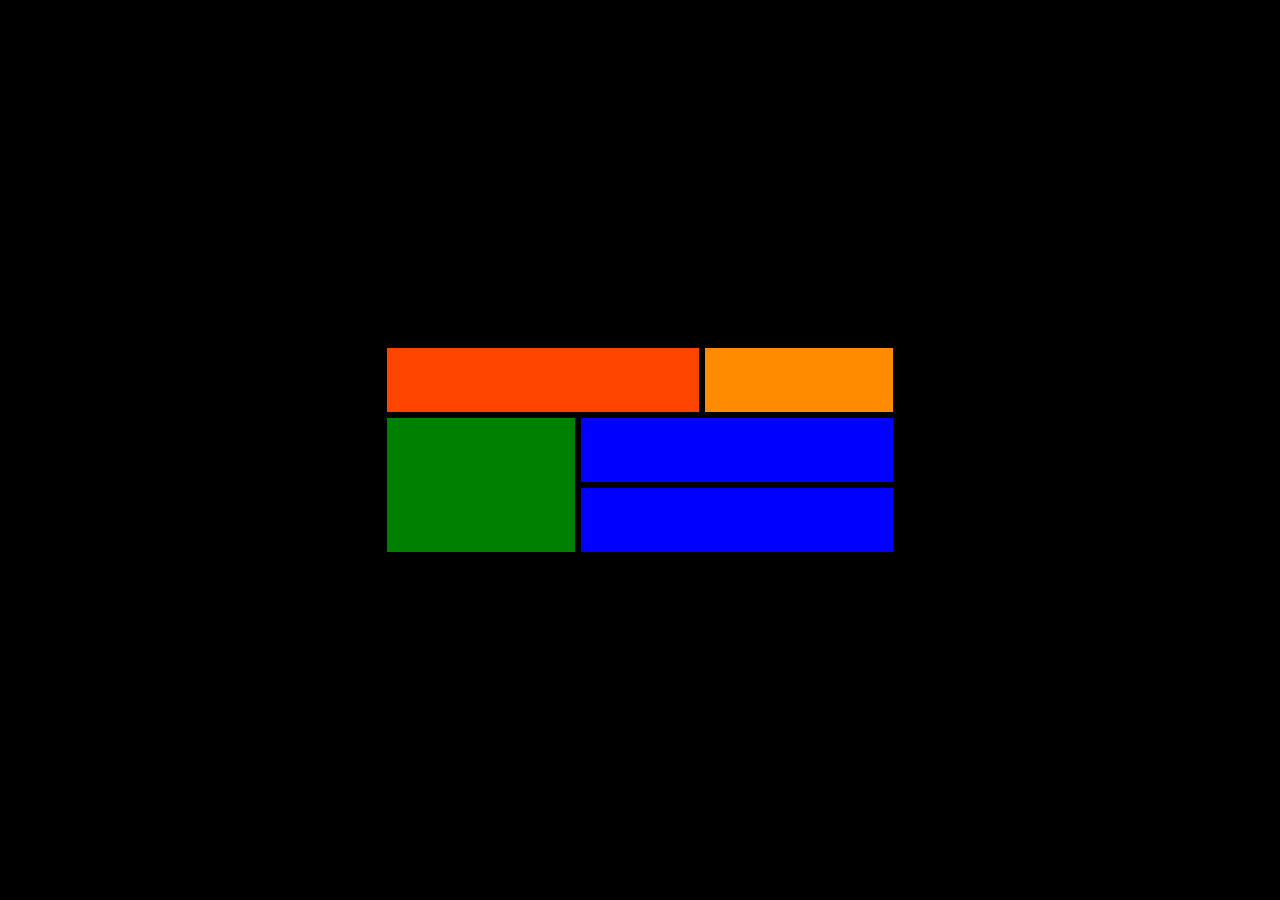
<file: Grid.html>
<!DOCTYPE html>
<html lang="en">

<head>
  <meta charset="UTF-8">
  <meta http-equiv="X-UA-Compatible" content="IE=edge">
  <meta name="viewport" content="width=device-width, initial-scale=1.0">
  <title> Grid Task</title>

  <link rel="stylesheet" href="Grid.css">
</head>

<body>
  <main>

    <div class="item-a"></div>
    <div class="item-b"></div>
    <div class="item-c"></div>
    <div class="item-d"></div>
    <div class="item-e"></div>
  </main>


</body>

</html>
</file>
<file: Grid.css>
* {
    margin: 0;
    padding: 0;
}

body {
    background-color: 
black;
    display: flex;
    place-items: center;
    height: 100vh;
}

main {

    display: grid;
    grid-template-areas:
        'a a b '
        'c d d '
        'c e e '
    ;
    width: 40%;
    margin: auto;
}

main div {
    padding: 2em;
    text-align: center;
    margin: 3px;
}

.item-a {
    background-color: orangered;
    grid-area: a;
}

.item-b {

    background-color: darkorange;
    grid-area: b;
}

.item-c {

    background-color: green;
    grid-area: c;
}

.item-d {
    background-color: blue;
    grid-area: d;
}

.item-e {

    background-color: blue;
    grid-area: e;
}
</file>
